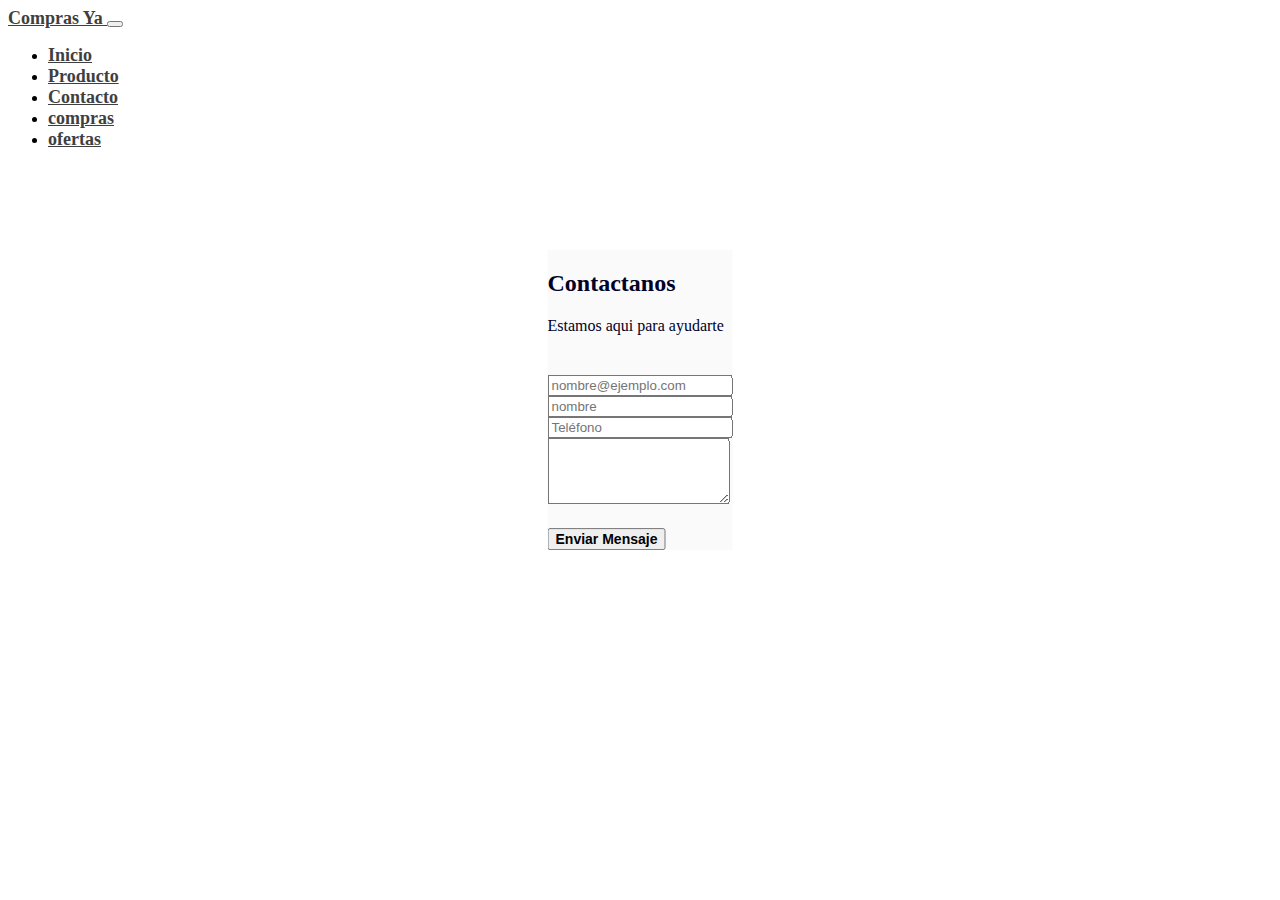
<file: contactos.html>
<!DOCTYPE html>
<html lang="en">
<head>
    <meta charset="UTF-8">
    <meta http-equiv="X-UA-Compatible" content="IE=edge">
    <meta name="viewport" content="width=device-width, initial-scale=1.0">

    <link href="https://cdn.jsdelivr.net/npm/bootstrap@5.0.0-beta2/dist/css/bootstrap.min.css" rel="stylesheet" integrity="sha384-BmbxuPwQa2lc/FVzBcNJ7UAyJxM6wuqIj61tLrc4wSX0szH/Ev+nYRRuWlolflfl" crossorigin="anonymous">
    <link rel="stylesheet" href="https://cdn.jsdelivr.net/npm/bootstrap-icons@1.4.0/font/bootstrap-icons.css">
   <link rel="stylesheet" href="./estilos.css">
   <link rel="stylesheet" href="./scss/main.scss">


    <title>contactos</title>
</head>
<body>
    

    <script src="js/scripts.js"></script>
    <body>
        <nav  class="navbar navbar-expand-lg navbar-light p-3"  id="menu">
            <div class="container">
              <a class="navbar-brand" href="#">
                <span class="fs-5 text-primary fw-bold">Compras Ya</span>
              </a>
              <button class="navbar-toggler" type="button" data-bs-toggle="collapse" data-bs-target="#navbarSupportedContent" aria-controls="navbarSupportedContent" aria-expanded="false" aria-label="Toggle navigation">
                <span class="navbar-toggler-icon"></span>
              </button>
    
              <div class="collapse navbar-collapse" id="navbarSupportedContent">
                <ul class="navbar-nav me-auto mb-2 mb-lg-0">
                  <li class="nav-item">
                    <a class="nav-link" aria-current="page" href="#">Inicio</a>
                  </li>
                  <li class="nav-item">
                    <a class="nav-link" href="./productos.html">Producto</a>
                  </li>
                  <li class="nav-item">
                    <a class="nav-link" href="./contactos.html">Contacto</a>
                  </li>
                  <li class="nav-item">
                    <a class="nav-link" href="./compras.html">compras</a>
                  </li>
                  <li class="nav-item">
                    <a class="nav-link" href="./ofertas.html">ofertas</a>
                  </li>

    <div class="container  border-top border-primary " style="max-width: 500px" id="contenedor-formulario">
        <div class="text-center mb-4" id="titulo-formulario">
         
          <h2>Contactanos</h2>
          <p class="fs-5">Estamos aqui para ayudarte</p>
        </div>
  
       
  
        <form   method="POST" data-netlify="true" action="#">     
              <div class= "mb-3">           
                <input type="email" class="form-control" id="email" name="email" placeholder="nombre@ejemplo.com">
              </div>
   
            
              <div class="mb-3">            
                <input type="input" class="form-control" id="name" name="name" placeholder="nombre">
              </div>
        
  
              <div class="mb-3">
                <input type="tel" class="form-control" name="phone" id="phone" placeholder="Teléfono">
              </div>
  
            <div class="mb-3">       
              <textarea class="form-control" name="message" id="message" rows="4"></textarea>
            </div>
  
            <div class="mb-3">
              <button type="submit" class=" btn btn-primary w-100 fs-5">Enviar Mensaje</button>
            </div>
        </form>
    
    </div>
  </section>
    
</body>
</html>
</file>
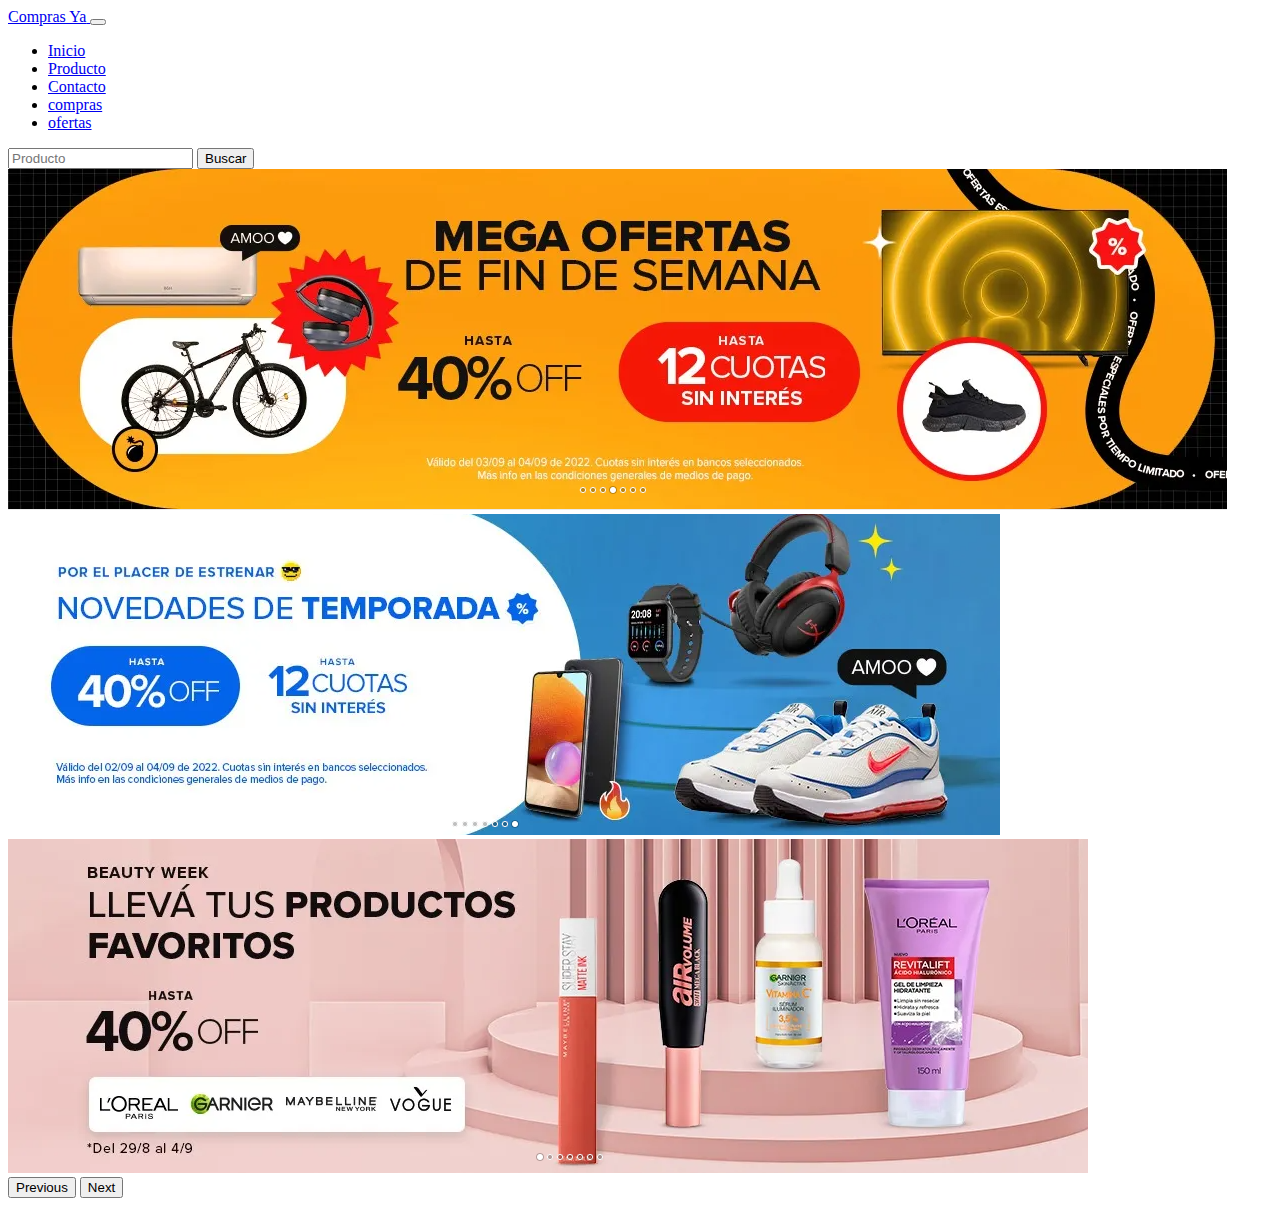
<file: ofertas.html>
<!DOCTYPE html>
<html lang="en">
<head>
    <meta charset="UTF-8">
    <meta http-equiv="X-UA-Compatible" content="IE=edge">
    <meta name="viewport" content="width=device-width, initial-scale=1.0">
    <title>Document</title>
</head>
<body>
    <script src="js/scripts.js"></script>
    <body>
        <nav  class="navbar navbar-expand-lg navbar-light p-3"  id="menu">
            <div class="container">
              <a class="navbar-brand" href="#">
                <span class="fs-5 text-primary fw-bold">Compras Ya</span>
              </a>
              <button class="navbar-toggler" type="button" data-bs-toggle="collapse" data-bs-target="#navbarSupportedContent" aria-controls="navbarSupportedContent" aria-expanded="false" aria-label="Toggle navigation">
                <span class="navbar-toggler-icon"></span>
              </button>
    
              <div class="collapse navbar-collapse" id="navbarSupportedContent">
                <ul class="navbar-nav me-auto mb-2 mb-lg-0">
                  <li class="nav-item">
                    <a class="nav-link" aria-current="page" href="#">Inicio</a>
                  </li>
                  <li class="nav-item">
                    <a class="nav-link" href="./productos.html">Producto</a>
                  </li>
                  <li class="nav-item">
                    <a class="nav-link" href="./contactos.html">Contacto</a>
                  </li>
                  <li class="nav-item">
                    <a class="nav-link" href="./compras.html">compras</a>
                  </li>
                  <li class="nav-item">
                    <a class="nav-link" href="./ofertas.html">ofertas</a>
                  </li>
                  
                </ul>
                <form class="d-flex">
                  <input class="form-control me-2" type="search" placeholder="Producto" aria-label="search">
                  <button class="btn btn-primary btn-primary-outline-success" type="button">Buscar</button>
                </form>
              </div>
    
            </div>
          </nav>
    
          <div id="carousel" class="carousel slide" data-bs-ride="carousel">
            <div class="carousel-inner">
              <div class="carousel-item active" data-bs-interval="1000">
                <img src="./imagenes/Captura3.PNG" class="d-block w-100" alt="">
              </div>
              
        
              <div class="carousel-item" data-bs-interval="1000">
                <img src="./imagenes/Captura2.PNG" class="d-block w-100" alt="...">
              </div>
        
        
              <div class="carousel-item" data-bs-interval="1000">
                <img src="./imagenes/Captura.PNG" class="d-block w-100" alt="...">
              </div>
        
        
            </div>
            <button class="carousel-control-prev" type="button" data-bs-target="#carousel"  data-bs-slide="prev">
              <span class="carousel-control-prev-icon" aria-hidden="true"></span>
              <span class="visually-hidden">Previous</span>
            </button>
            <button class="carousel-control-next" type="button" data-bs-target="#carousel"  data-bs-slide="next">
              <span class="carousel-control-next-icon" aria-hidden="true"></span>
              <span class="visually-hidden">Next</span>
            </button>
          </div>
    
</body>
</html>
</file>
<file: estilos.css>
@import url('https://fonts.googleapis.com/css2?family=Montserrat&display=swap');


 #menu a, button{
     font-size: 18px ;
     font-weight: 600;

 }

 #menu a{
     color:#3f3f3f;

 }
.wrapper .titulo-servicio{

    justify-content: center;
    font-family: Arial, "Helvetica Neue", Helvetica, sans-serif;
    margin-bottom: auto;
}

.carousel-inner {
    max-height:39rem;
}


.tienda{
    margin-block-end: auto;
   
    align-items: center;
}




#bg-contactos{
    position:relative;
    top: -130px;
} 

 #seccion-contacto{
    background-color: #1b2a4e;
    min-height:500px;
    position:center;
}



#contenedor-formulario{
    position:absolute;
    top: 400px;;
    left:50%;
    transform: translate(-50%, -50%);
    background: #fbfafa;
   
    
}

#titulo-formulario {
    color: #010027;
}

img .tienda{
    padding: 30%;
    margin-left: 60%;
    align-items: center;
    margin-block-end: 30px;
}

img .descubri{
    align-content: center;
    align-content: space-between;
    margin-top: 50px;

}

img .oferta{

align-items: center;
align-content: space-between;

}




footer {
    background: #07006b;
    min-height: 100px;;
}
footer p{
    color:#f3f3f3;
    text-align:center;
}
#iconos  i {
    font-size: 26px;
    padding: 0 8px;
    color:#f3f3f3;
}



.global-container{
	height:100%;
	display: flex;
	align-items: center;
	justify-content: center;
	background-color: #f5f5f5;
}

form{
	padding-top: 10px;
	font-size: 14px;
	margin-top: 30px;
}

.card-title{ font-weight:300; }

.btn{
	font-size: 14px;
	margin-top:20px;
}


.login-form{ 
	width:330px;
	margin:20px;
}

.sign-up{
	text-align:center;
	padding:20px 0 0;
}

.alert{
	margin-bottom:-30px;
	font-size: 13px;
	margin-top:20px;
}



.titulo-servicio {

    font-family: 'Courier New', Courier, monospace;
    margin: auto;
    justify-items: center;
    justify-self: center;

}

h3{


text-align: center;
font-family: 'Courier New', Courier, monospace;
margin-top: 60px;

}
@media (max-width:1200px){
    #intro, #equipo {
        width:90% ;
        margin:auto;
    }

    #local {
        flex-wrap: wrap;
        padding-top:30px;
   }
   .wrapper-local {
    width:90%;
    margin:auto;
    padding-top:50px;    
   }

}



@media (max-width:768px) {

    #intro, #equipo{
        width:90% !important;
        margin:auto;
    }


    #img-equipo{
        max-height:20rem !important;
        width:90%;
    }
    .wrapper-local {
        width:90%;
        margin:auto;
        padding-top:50px;    
    }
    #local {
        flex-wrap: wrap;
    }
    .mapa img {
        width:100%;
        height:auto;
    }
    #bg-contactos{
        top: -120px;
    }


}


@media (max-width: 576px) {
    #servicios-fila-2 {
        width:100% ;
    }
    #servicios-fila-1 {
        width:100% ;
    }

    .icono-wrap{
        flex-wrap:wrap !important;
        justify-content: center !important;
        text-align: center;
    }
}
</file>
